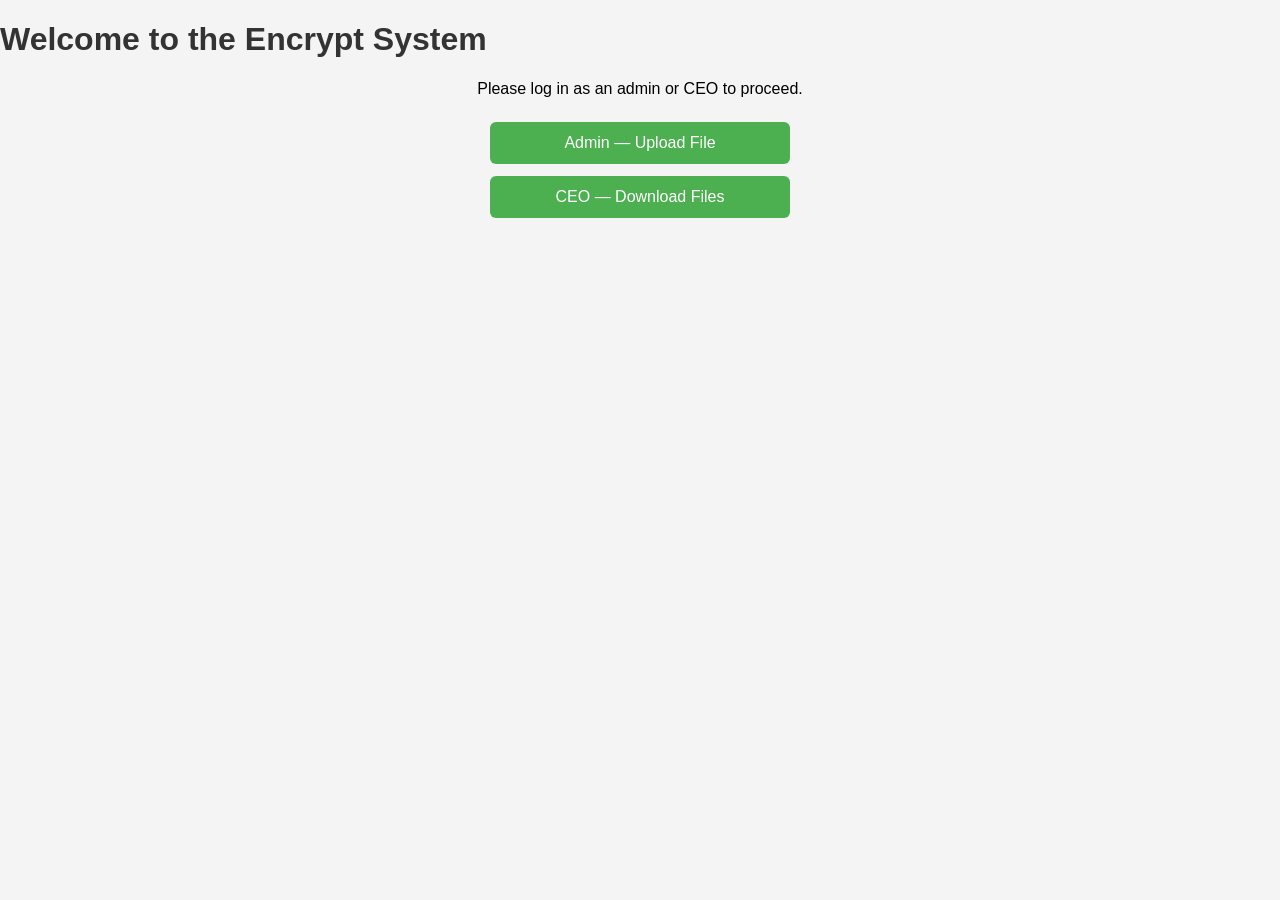
<file: index.html>
<!DOCTYPE html>
<html lang="en">
<head>
    <meta charset="UTF-8">
    <meta name="viewport" content="width=device-width, initial-scale=1.0">
    <title>Encrypt System</title>
    <link href="css/style.css" rel="stylesheet">
</head>
<body>
    <h1>Welcome to the Encrypt System</h1>
    <p>Please log in as an admin or CEO to proceed.</p>

    <div class="actions">
        <a class="button" href="admin.html">Admin — Upload File</a>
        <a class="button" href="ceo.php">CEO — Download Files</a>
    </div>
</body>
</html>
</file>
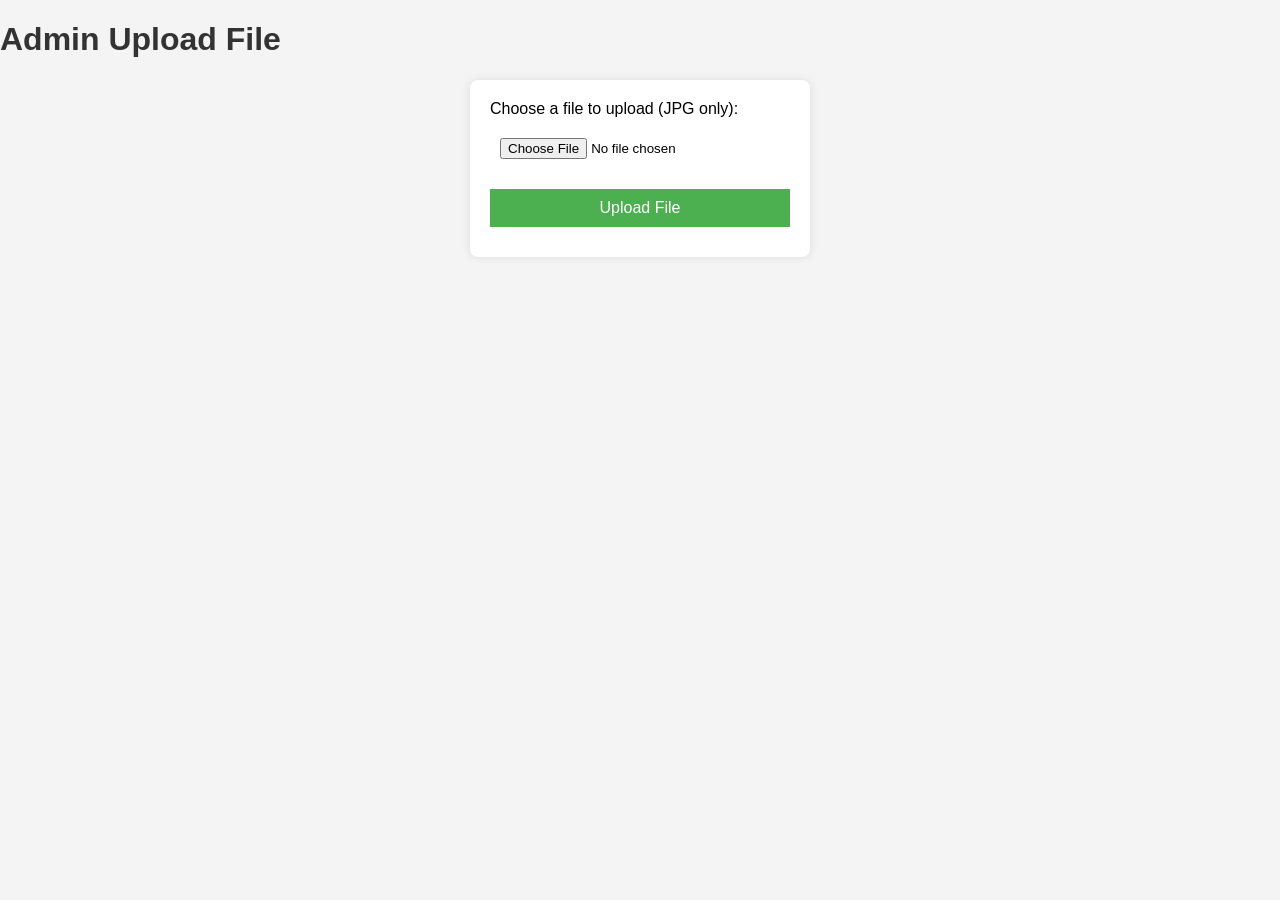
<file: admin.html>
<!DOCTYPE html>
<html lang="en">
<head>
    <meta charset="UTF-8">
    <meta name="viewport" content="width=device-width, initial-scale=1.0">
    <title>Admin - Upload Files</title>
    <link href="css/style.css" rel="stylesheet">
</head>
<body>
    <h1>Admin Upload File</h1>
    <form action="php/upload.php" method="POST" enctype="multipart/form-data">
        <label for="file">Choose a file to upload (JPG only):</label>
        <input type="file" name="file" id="file" accept=".jpg" required>
        <br>
        <button type="submit">Upload File</button>
    </form>
</body>
</html>
</file>
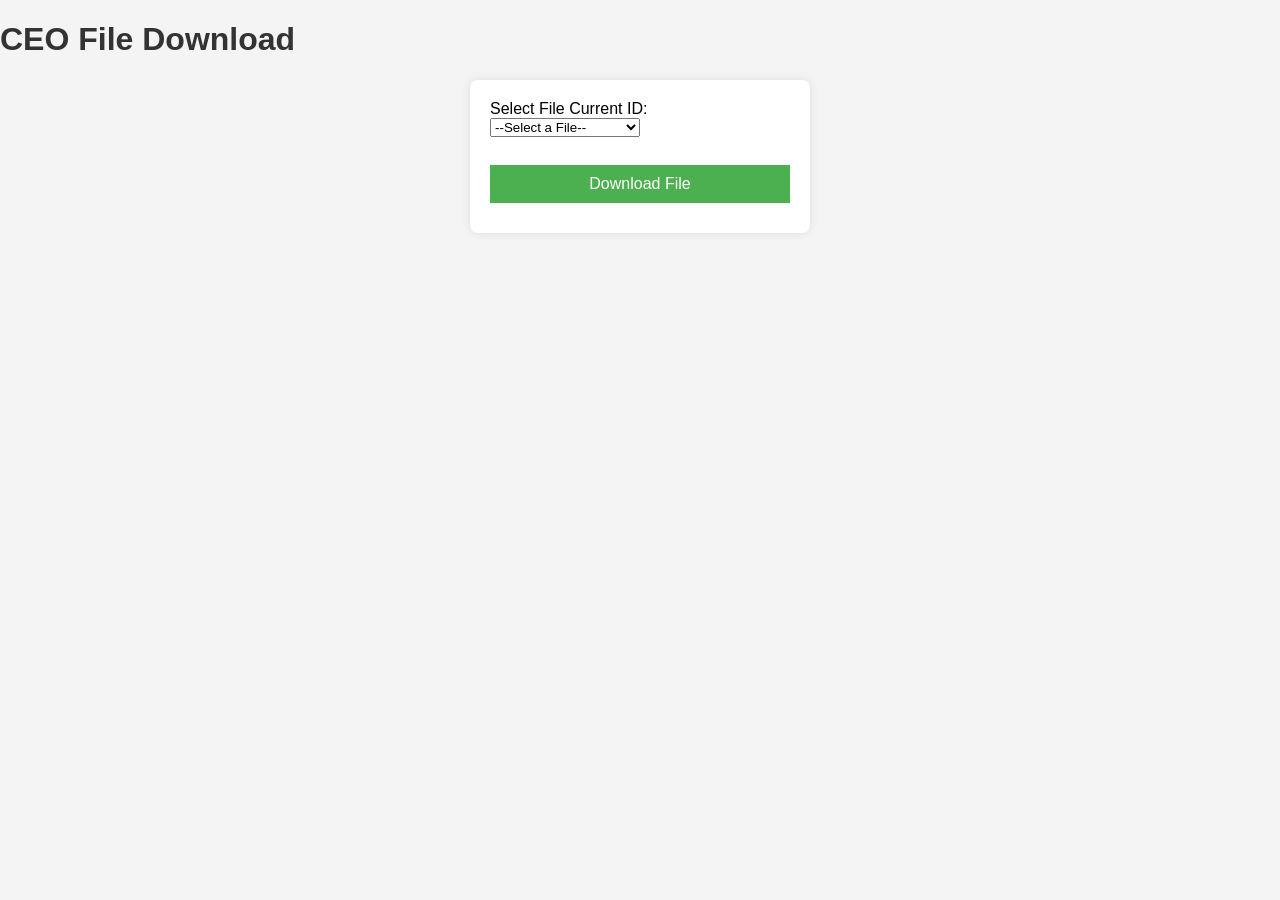
<file: ceo.html>
<!DOCTYPE html>
<html lang="en">
<head>
    <meta charset="UTF-8">
    <meta name="viewport" content="width=device-width, initial-scale=1.0">
    <title>CEO - Download Files</title>
    <link href="css/style.css" rel="stylesheet">
</head>
<body>
    <h1>CEO File Download</h1>

    <form action="php/download.php" method="GET">
        <label for="current_id">Select File Current ID:</label>
        <select name="id" id="current_id" required>
            <option value="">--Select a File--</option>
            <?php
            // Assuming you have already established the database connection ($conn)
            // as shown in the previous PHP code.

            $servername = "localhost";
            $username = "root";
            $password = "";
            $dbname = "encrypt_system";

            // Create connection
            $conn = new mysqli($servername, $username, $password, $dbname);

            // Check connection
            if ($conn->connect_error) {
                die("Connection failed: " . $conn->connect_error);
            }

            // Query to fetch all current_id values
            $sql = "SELECT current_id FROM file_list";
            $result = $conn->query($sql);

            if ($result->num_rows > 0) {
                while ($row = $result->fetch_assoc()) {
                    echo '<option value="' . $row['current_id'] . '">' . $row['current_id'] . '</option>';
                }
            } else {
                echo '<option value="">No files available</option>';
            }

            // Close the connection
            $conn->close();
            ?>
        </select>
        <br><br>
        <button type="submit">Download File</button>
    </form>
</body>
</html>
</file>
<file: css/style.css>
body {
    font-family: Arial, sans-serif;
    background-color: #f4f4f4;
    margin: 0;
    padding: 0;
}

h1 {
    color: #333;
}

form {
    background-color: #fff;
    padding: 20px;
    border-radius: 8px;
    width: 300px;
    margin: 0 auto;
    box-shadow: 0 0 10px rgba(0, 0, 0, 0.1);
}

input[type="file"], input[type="text"], button {
    width: 100%;
    padding: 10px;
    margin: 10px 0;
}

button {
    background-color: #4CAF50;
    color: white;
    border: none;
    cursor: pointer;
    font-size: 16px;
}

button:hover {
    background-color: #45a049;
}

.success {
    max-width: 300px;
    margin: 0 auto 16px;
    padding: 10px;
    border-radius: 6px;
    background: #e8f5e9;
    color: #1b5e20;
    text-align: center;
}

.actions {
    max-width: 300px;
    margin: 24px auto;
    display: flex;
    flex-direction: column;
    gap: 12px;
}

.button {
    display: block;
    padding: 12px;
    border-radius: 6px;
    background: #4CAF50;
    color: #fff;
    text-align: center;
    text-decoration: none;
}

.button:hover {
    background: #45a049;
}

p {
    text-align: center;
}

p a {
    color: #2e7d32;
}
</file>
